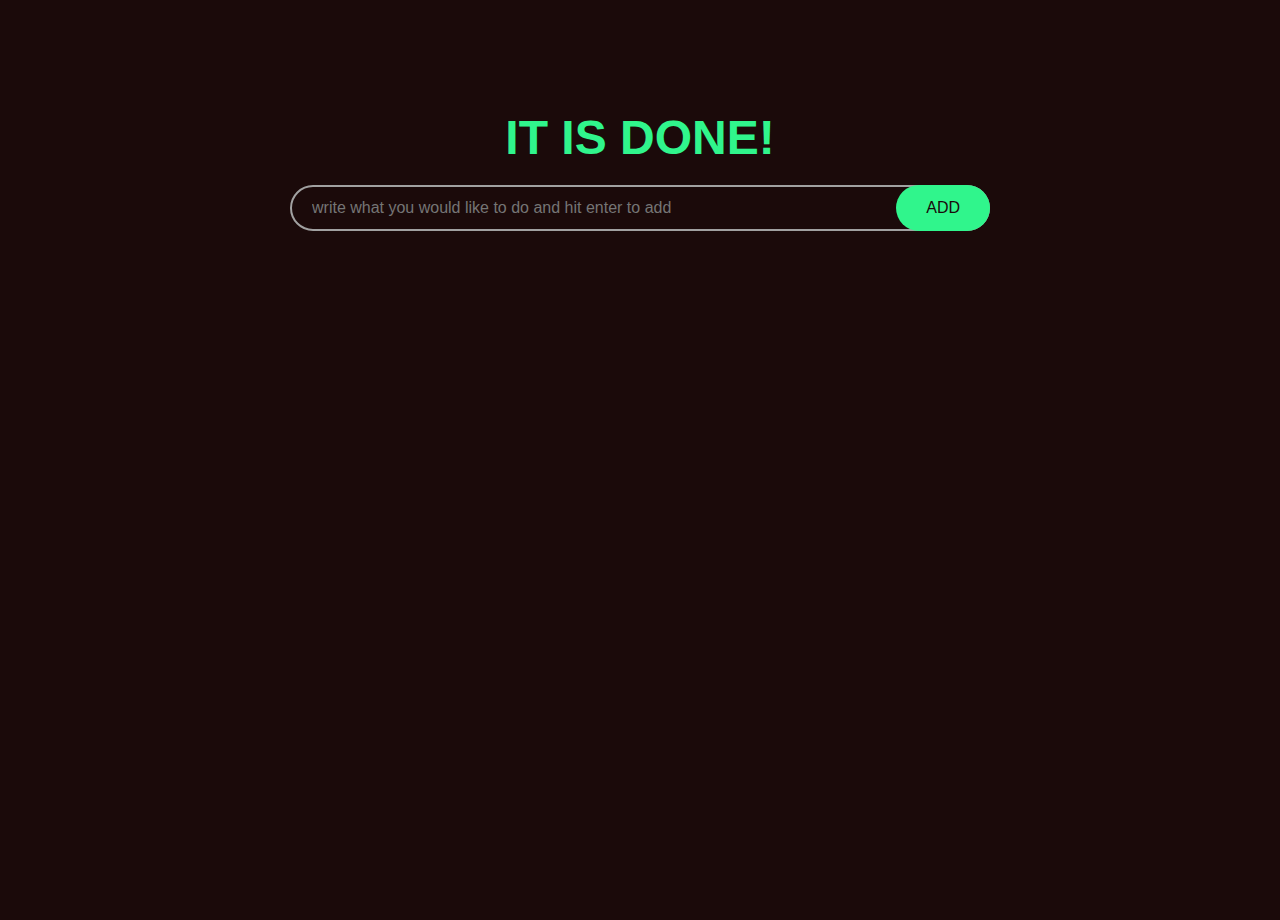
<file: index.html>
<!DOCTYPE html>
<html lang="en">

<head>
    <meta charset="UTF-8">
    <meta name="viewport" content="width=device-width, initial-scale=1">
    <link rel="stylesheet" href="css/styles.css">
    <script src="js/app.js" defer></script>
    <title>It is done!</title>
</head>

<body>
    <h1>It is done!</h1>
    <div class="wrapper">
        <form>
            <input id="todo-input" type="text" placeholder="write what you would like to do and hit enter to add"
                autocomplete="off">
            <button id="add-button">ADD</button>
        </form>
        <ul id="todo-list">
            <!--<li class="todo">
                <input type="checkbox" id="todo-1">
                <label class="custom-checkbox" for="todo-1"> <svg fill="transparent" xmlns="http://www.w3.org/2000/svg"
                        height="24px" viewBox="0 -960 960 960" width="24px" fill="#1f1f1f">
                        <path d="M382-240 154-468l57-57 171 171 367-367 57 57-424 424Z" />
                    </svg></label>
                <label for="todo-1" class="todo-text">
                    webdev with html css and js
                </label>
                <button class="delete-button">
                    <svg fill="var(--secondary-color)" xmlns="http://www.w3.org/2000/svg" height="24px"
                        viewBox="0 -960 960 960" width="24px" fill="#1f1f1f">
                        <path
                            d="M280-120q-33 0-56.5-23.5T200-200v-520h-40v-80h200v-40h240v40h200v80h-40v520q0 33-23.5 56.5T680-120H280Zm400-600H280v520h400v-520ZM360-280h80v-360h-80v360Zm160 0h80v-360h-80v360ZM280-720v520-520Z" />
                    </svg>
                </button>
            </li>
            <li class="todo">
                <input type="checkbox" id="todo-2">
                <label class="custom-checkbox" for="todo-2"> <svg fill="transparent" xmlns="http://www.w3.org/2000/svg"
                        height="24px" viewBox="0 -960 960 960" width="24px" fill="#1f1f1f">
                        <path d="M382-240 154-468l57-57 171 171 367-367 57 57-424 424Z" />
                    </svg></label>
                <label for="todo-1" class="todo-text">
                    webdev with html css and js</label>
                <button class="delete-button"><svg fill="var(--secondary-color)" xmlns="http://www.w3.org/2000/svg"
                        height="24px" viewBox="0 -960 960 960" width="24px" fill="#1f1f1f">
                        <path
                            d="M280-120q-33 0-56.5-23.5T200-200v-520h-40v-80h200v-40h240v40h200v80h-40v520q0 33-23.5 56.5T680-120H280Zm400-600H280v520h400v-520ZM360-280h80v-360h-80v360Zm160 0h80v-360h-80v360ZM280-720v520-520Z" />
                    </svg></button>
            </li>-->
        </ul>
    </div>
</body>

</html>
</file>
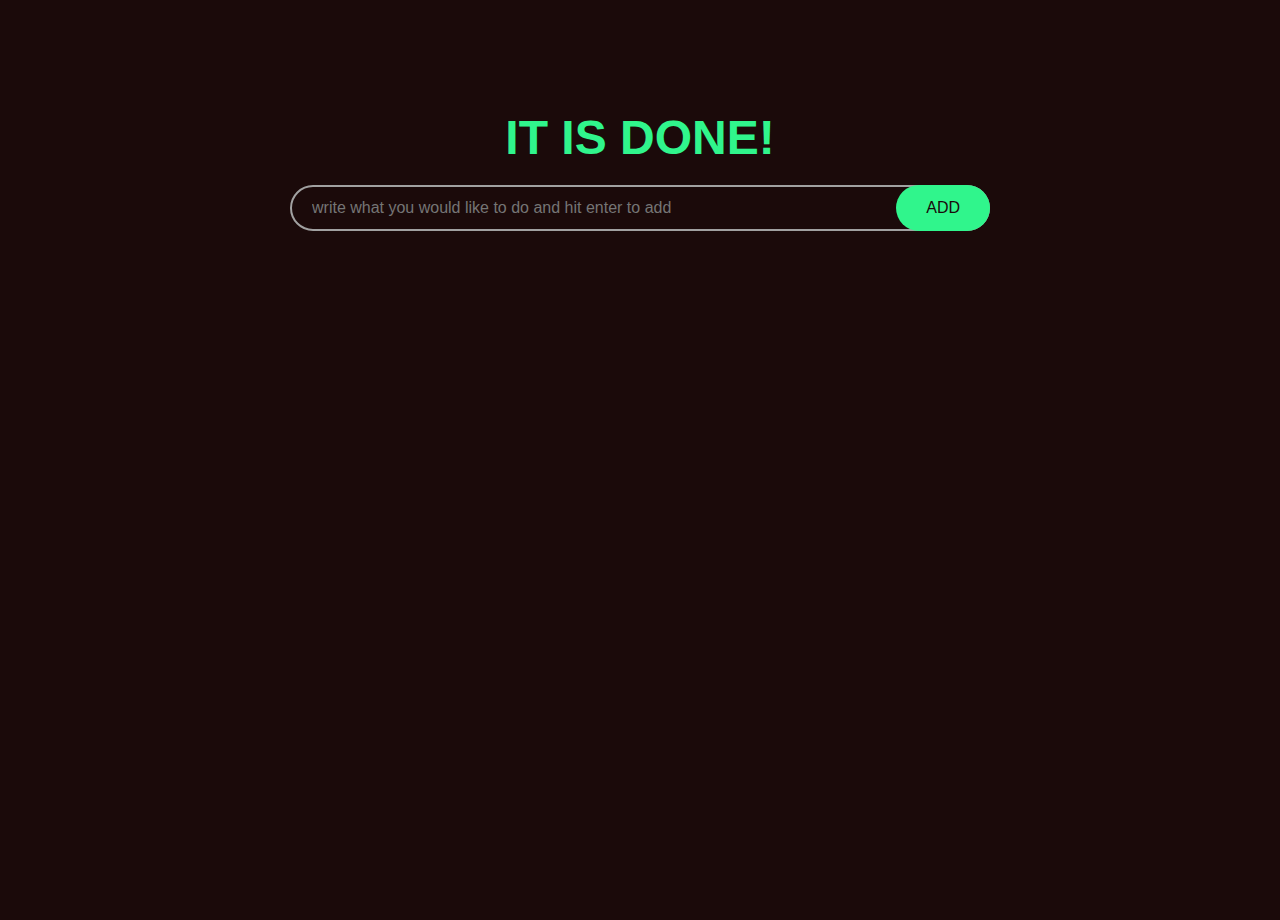
<file: html/index.html>
<!DOCTYPE html>
<html lang="en">

<head>
    <meta charset="UTF-8">
    <meta name="viewport" content="width=device-width, initial-scale=1">
    <link rel="stylesheet" href="../css/styles.css">
    <script src="../js/app.js" defer></script>
    <title>It is done!</title>
</head>

<body>
    <h1>It is done!</h1>
    <div class="wrapper">
        <form>
            <input id="todo-input" type="text" placeholder="write what you would like to do and hit enter to add"
                autocomplete="off">
            <button id="add-button">ADD</button>
        </form>
        <ul id="todo-list">
            <!--<li class="todo">
                <input type="checkbox" id="todo-1">
                <label class="custom-checkbox" for="todo-1"> <svg fill="transparent" xmlns="http://www.w3.org/2000/svg"
                        height="24px" viewBox="0 -960 960 960" width="24px" fill="#1f1f1f">
                        <path d="M382-240 154-468l57-57 171 171 367-367 57 57-424 424Z" />
                    </svg></label>
                <label for="todo-1" class="todo-text">
                    webdev with html css and js
                </label>
                <button class="delete-button">
                    <svg fill="var(--secondary-color)" xmlns="http://www.w3.org/2000/svg" height="24px"
                        viewBox="0 -960 960 960" width="24px" fill="#1f1f1f">
                        <path
                            d="M280-120q-33 0-56.5-23.5T200-200v-520h-40v-80h200v-40h240v40h200v80h-40v520q0 33-23.5 56.5T680-120H280Zm400-600H280v520h400v-520ZM360-280h80v-360h-80v360Zm160 0h80v-360h-80v360ZM280-720v520-520Z" />
                    </svg>
                </button>
            </li>
            <li class="todo">
                <input type="checkbox" id="todo-2">
                <label class="custom-checkbox" for="todo-2"> <svg fill="transparent" xmlns="http://www.w3.org/2000/svg"
                        height="24px" viewBox="0 -960 960 960" width="24px" fill="#1f1f1f">
                        <path d="M382-240 154-468l57-57 171 171 367-367 57 57-424 424Z" />
                    </svg></label>
                <label for="todo-1" class="todo-text">
                    webdev with html css and js</label>
                <button class="delete-button"><svg fill="var(--secondary-color)" xmlns="http://www.w3.org/2000/svg"
                        height="24px" viewBox="0 -960 960 960" width="24px" fill="#1f1f1f">
                        <path
                            d="M280-120q-33 0-56.5-23.5T200-200v-520h-40v-80h200v-40h240v40h200v80h-40v520q0 33-23.5 56.5T680-120H280Zm400-600H280v520h400v-520ZM360-280h80v-360h-80v360Zm160 0h80v-360h-80v360ZM280-720v520-520Z" />
                    </svg></button>
            </li>-->
        </ul>
    </div>
</body>

</html>
</file>
<file: css/styles.css>
:root {
    --background: #1b0a0a;
    --primary-color: #333333;
    --secondary-color: #a1a1a1;
    --acent-color: #30f58c;
    --text-color: #fde0f4;
}

* {
    margin: 0;
    padding: 0;
}

html {
    font-family: 'Segoe UI', Tahoma, Geneva, Verdana, sans-serif;
    font-size: 16px;
    color: var(--text-color);
}

body {
    min-height: 100vh;
    padding: 10px;
    background-color: var(--background);
    display: flex;
    flex-direction: column;
    align-items: center;

}

h1 {
    margin-top: 100px;
    margin-bottom: 20px;
    font-size: 3rem;
    text-transform: uppercase;
    font-weight: 800;
    text-align: center;
    color: var(--acent-color);
}

.wrapper {
    width: 700px;
    max-width: 100%;
    display: flex;
    flex-direction: column;
    gap: 10px;
}

#todo-input {
    box-sizing: border-box;
    padding: 12px 20px;
    width: 100%;
    background: none;
    border: 2px solid var(--secondary-color);
    border-radius: 1000px;
    -webkit-border-radius: 1000px;
    -moz-border-radius: 1000px;
    -ms-border-radius: 1000px;
    -o-border-radius: 1000px;
    font: inherit;
    color: var(--acent-color);
    caret-color: var(--acent-color);
}

#todo-input:focus {
    outline: none;
}

form {
    position: relative;
}

#add-button {
    position: absolute;
    top: 0;
    right: 0;

    background-color: var(--acent-color);
    height: 100%;
    padding: 0 30px;
    border: none;
    border-radius: 1000px;
    font: inherit;
    font-size: 600;
    cursor: pointer;
    color: var(--background);

}

.todo {
    margin-bottom: 10px;
    padding: 0 16px;
    background-color: var(--primary-color);
    border-radius: 15px;
    -webkit-border-radius: 15px;
    -moz-border-radius: 15px;
    -ms-border-radius: 15px;
    -o-border-radius: 15px;
    display: flex;
    align-items: center;
}

.todo .todo-text {
    padding: 15px;
    padding-right: 0;
    flex-grow: 1;
    transition: 200ms ease;
    -webkit-transition: 200ms ease;
    -moz-transition: 200ms ease;
    -ms-transition: 200ms ease;
    -o-transition: 200ms ease;
}

.delete-button {
    padding: 3px;
    border: none;
    background: none;
    justify-content: center;
    display: flex;
    align-items: center;
    cursor: pointer;

}

.delete-button svg:hover {
    fill: red;
}

.delete-button svg {
    transition: ease 300ms;
    -webkit-transition: ease 300ms;
    -moz-transition: ease 300ms;
    -ms-transition: ease 300ms;

}

.custom-checkbox {
    border: var(--acent-color) 2px solid;
    border-radius: 50%;
    -webkit-border-radius: 50%;
    -moz-border-radius: 50%;
    -ms-border-radius: 50%;
    -o-border-radius: 50%;
    min-height: 20px;
    min-width: 20px;
    display: flex;
    justify-content: center;
    align-items: center;
    flex-shrink: 0;
    transition: 200ms ease;
    -webkit-transition: 200ms ease;
    -moz-transition: 200ms ease;
    -ms-transition: 200ms ease;
    -o-transition: 200ms ease;
    cursor: pointer;
}

input[type="checkbox"]:checked~.custom-checkbox {
    background-color: var(--acent-color);
}

input[type="checkbox"]:checked~.custom-checkbox svg {
    fill: var(--primary-color);
}

input[type="checkbox"]:checked~.todo-text {
    text-decoration: line-through;
    color: var(--secondary-color);
}

input[type="checkbox"] {
    display: none;
}

@media (max-width:500px) {
    html {
        font-size: 12pt;
    }

    #add-button {
        position: unset;
        width: 100%;
        margin-top: 10px;
        padding: 15px;
        height: auto;
    }

    h1 {
        margin-top: 50px;
        font-size: 15vw;
    }
}
</file>
